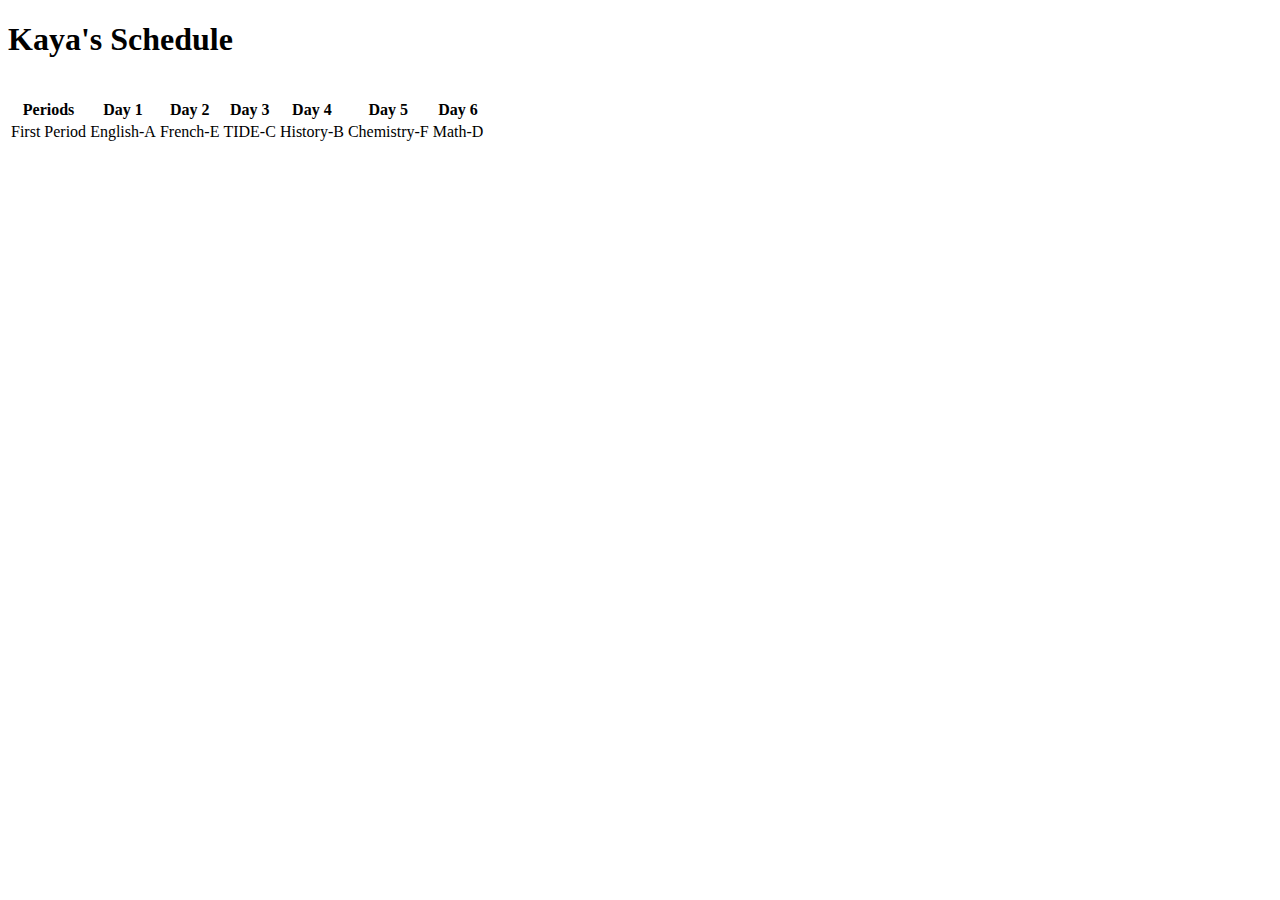
<file: schedule.html>
<!DOCTYPE html>

<html>
  <h1>Kaya's Schedule</h1>
  <br>
  
  <table>
    <thead>
      <tr>
	    <th>Periods</th>
	    <th>Day 1</th>
	    <th>Day 2</th>
	    <th>Day 3</th>
	    <th>Day 4</th>
	    <th>Day 5</th>
	    <th>Day 6</th>
	  </tr>
	</thead>
	<tr>
	  <td>First Period</td>
	  <td>English-A</td>
	  <td>French-E</td>
	  <td>TIDE-C</td>
	  <td>History-B</td>
	  <td>Chemistry-F</td>
	  <td>Math-D</td>
	</tr>
  </table>
</html>
</file>
